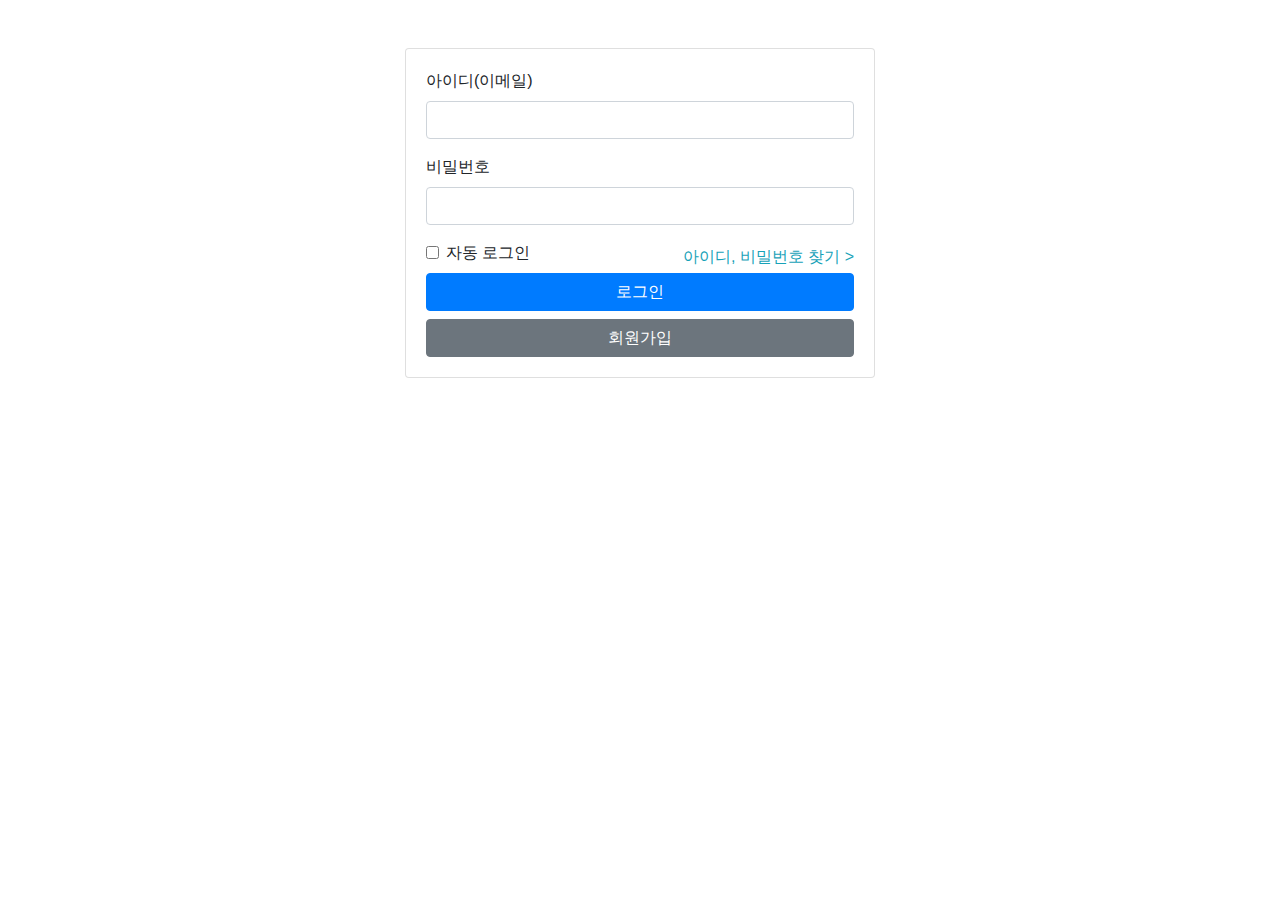
<file: src/main/resources/templates/login.html>
<!DOCTYPE html>
<html lang="en">
<head>
    <meta charset="UTF-8">
    <title>Login</title>
    <!-- Bootstrap CSS -->
    <link rel="stylesheet" href="https://stackpath.bootstrapcdn.com/bootstrap/4.3.1/css/bootstrap.min.css">
    <style>
        .container {
            max-width: 500px;
        }
        .icon-img {
            width: 24px;
            height: 24px;
        }
        .icon-text {
            display: inline-block;
            vertical-align: middle;
        }
    </style>
</head>
<body>
<div class="container mt-5">
    <div class="row">
        <div class="col-md-12">
            <div class="card">
                <div class="card-body">
                    <form action="/users/login" method="post">
                        <!-- 이메일 입력 -->
                        <div class="form-group">
                            <label for="userEmail">아이디(이메일)</label>
                            <input type="email" class="form-control" id="userEmail" name="userEmail" required>
                        </div>
                        <!-- 비밀번호 입력 -->
                        <div class="form-group">
                            <label for="userPW">비밀번호</label>
                            <input type="password" class="form-control" id="userPW" name="userPW" required>
                        </div>
                        <div class="form-row align-items-center justify-content-between">
                            <!-- 로그인 유지 -->
                            <div class="col-auto">
                                <div class="form-check mb-2">
                                    <input type="checkbox" class="form-check-input" id="keepLoggedIn" name="remember-me" value="true">
                                    <label class="form-check-label" for="keepLoggedIn">자동 로그인</label>
                                </div>
                            </div>
                            <!-- 아이디, 비밀번호 찾기 -->
                            <div class="col-auto text-right">
                                <a href="/users/find-id-pw" class="text-info">아이디, 비밀번호 찾기 ></a>
                            </div>
                        </div>
                        <!-- 로그인 버튼 -->
                        <button type="submit" class="btn btn-primary btn-block mb-2" id="loggedIn">로그인</button>
                        <!-- 회원가입 버튼 -->
                        <a href="/users/register" class="btn btn-secondary btn-block" id="registered">회원가입</a>
                    </form>
                </div>
            </div>
        </div>
    </div>
</div>
<!-- Bootstrap JS and dependencies -->

<script src="https://code.jquery.com/jquery-3.3.1.slim.min.js"></script>
<script src="https://cdnjs.cloudflare.com/ajax/libs/popper.js/1.14.7/umd/popper.min.js"></script>
<script src="https://stackpath.bootstrapcdn.com/bootstrap/4.3.1/js/bootstrap.min.js"></script>
</body>
</html>
</file>
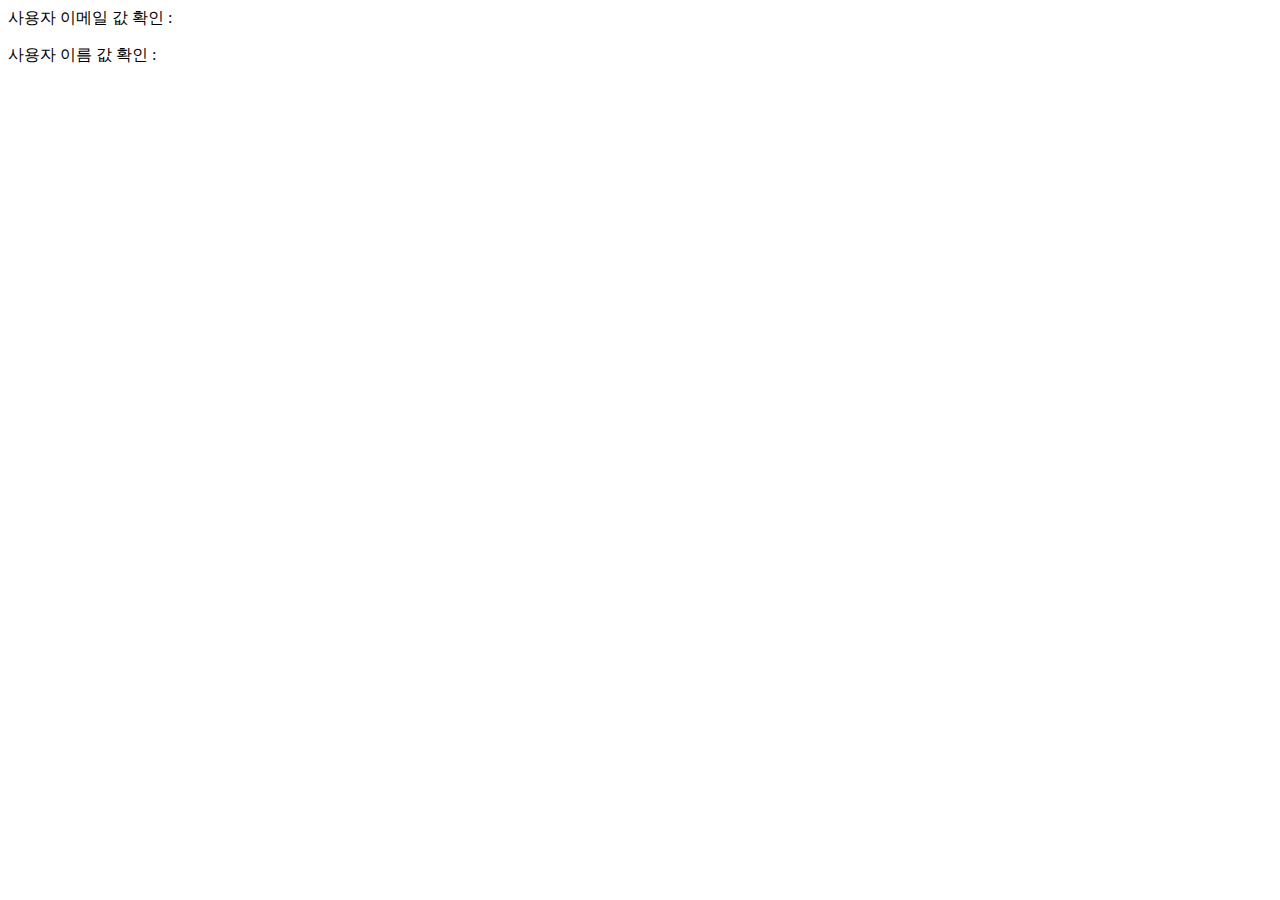
<file: src/main/resources/templates/main.html>
<!DOCTYPE html>
<html lang="en" xmlns:th="http://www.thymeleaf.org">
<head>
    <meta charset="UTF-8">
    <title>Main Page</title>
</head>
<body>
    사용자 이메일 값 확인 : <p th:text="${session.loginEmail}"></p>
    사용자 이름 값 확인 : <p th:text="${session.loginName}"></p>
</body>
</html>
</file>
